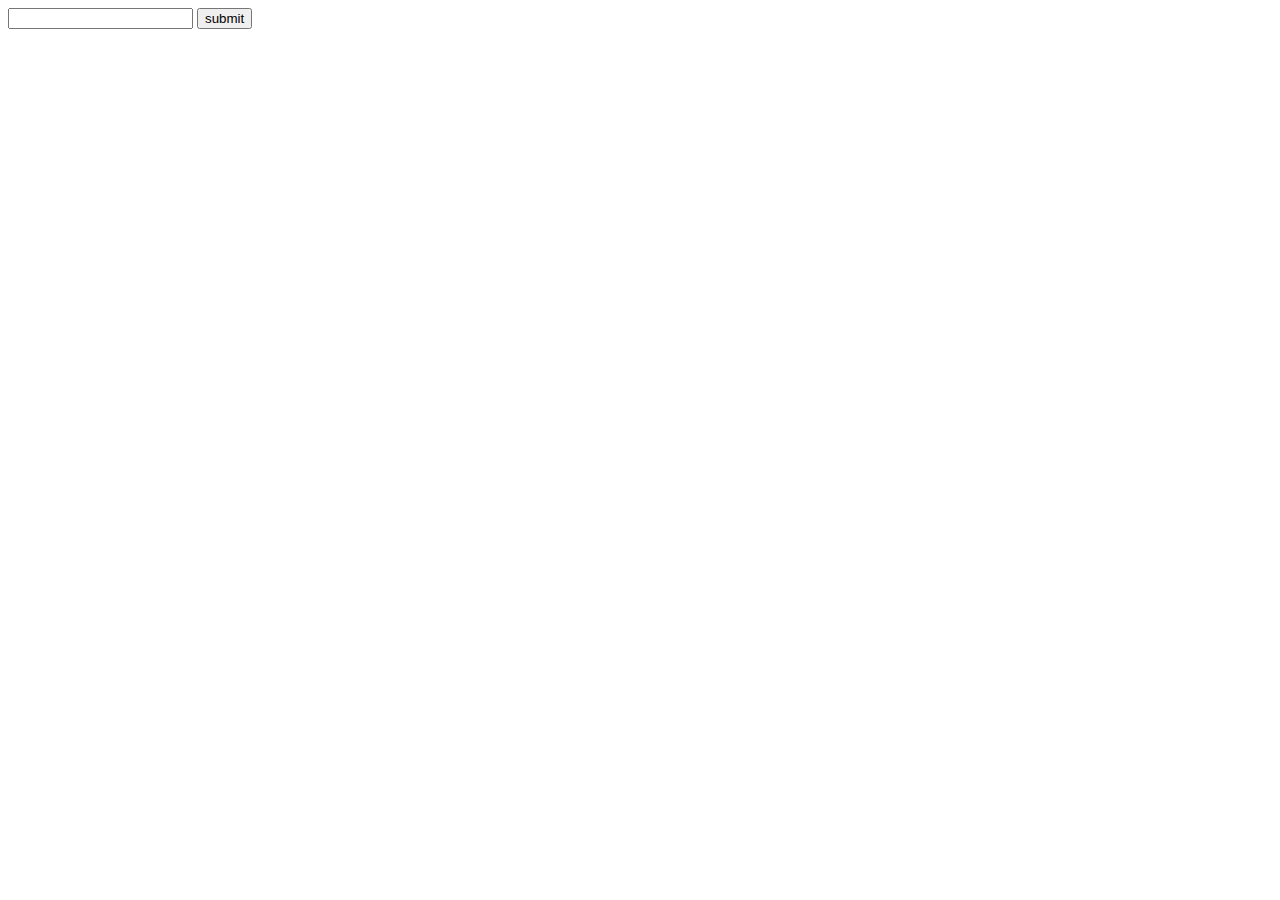
<file: form.html>
<!DOCTYPE html>
<html lang="en">

<head>
    <meta charset="UTF-8">
    <meta name="viewport" content="width=device-width, initial-scale=1.0">
    <title>Password</title>
</head>

<body>
    <input type="text" name="pwd" id="input"> <button onclick="submitBtn()">submit</button>
    <p id="text"></p>
    <script src="form.js"></script>
</body>

</html>
</file>
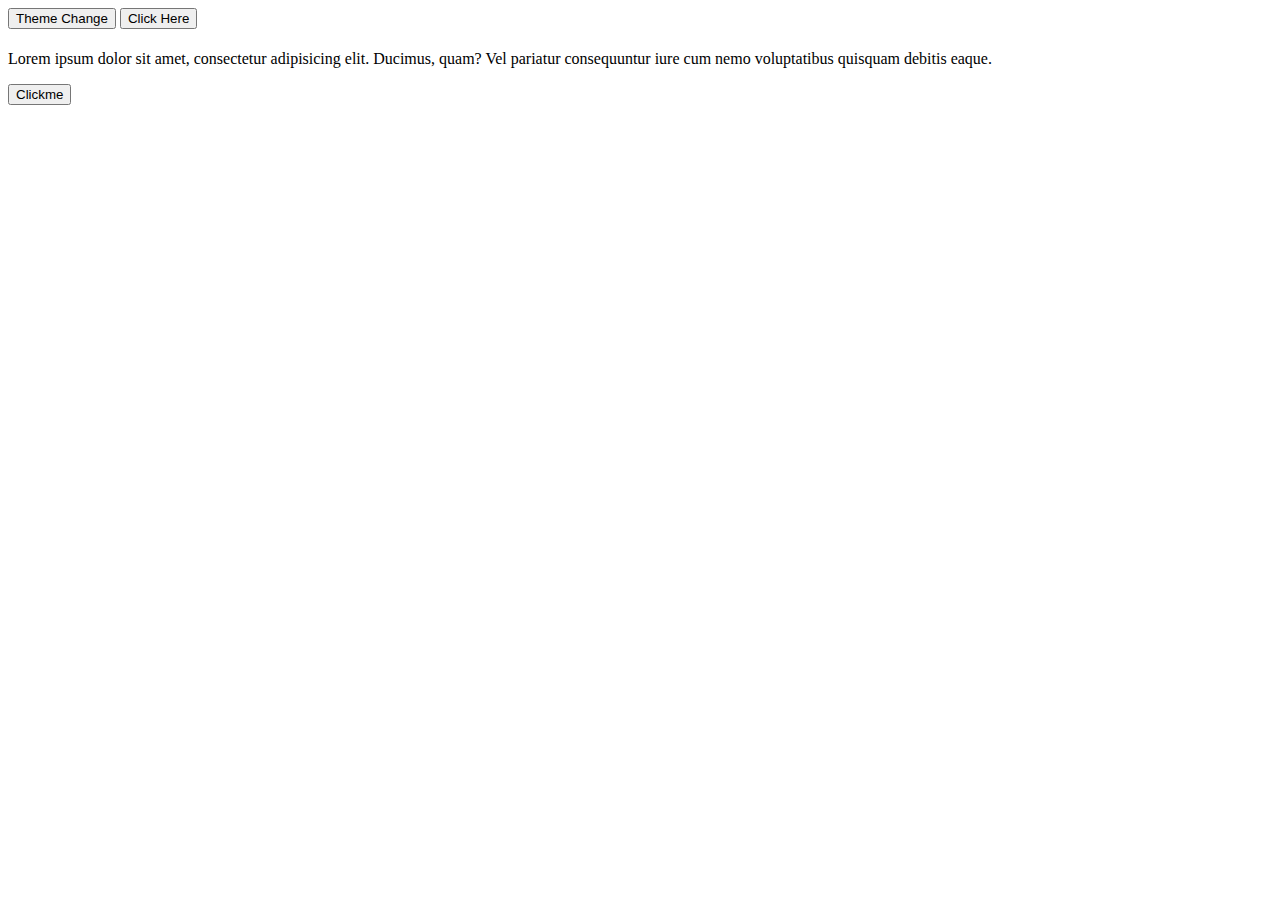
<file: index2.html>
<!DOCTYPE html>
<html lang="en">

<head>
    <meta charset="UTF-8">
    <meta name="viewport" content="width=device-width, initial-scale=1.0">
    <title> </title>
</head>

<body id="clickMe">
    <button onclick="myclick()">Theme Change</button>
    <button onclick="button()">Click Here</button>
    <h1 id="heading"></h1>
    <p>Lorem ipsum dolor sit amet, consectetur adipisicing elit. Ducimus, quam? Vel pariatur consequuntur iure cum nemo voluptatibus quisquam debitis eaque.</p>

    <button onclick="clickMe()">Clickme</button>
    <script src="/script.js"></script>
</body>

</html>
</file>
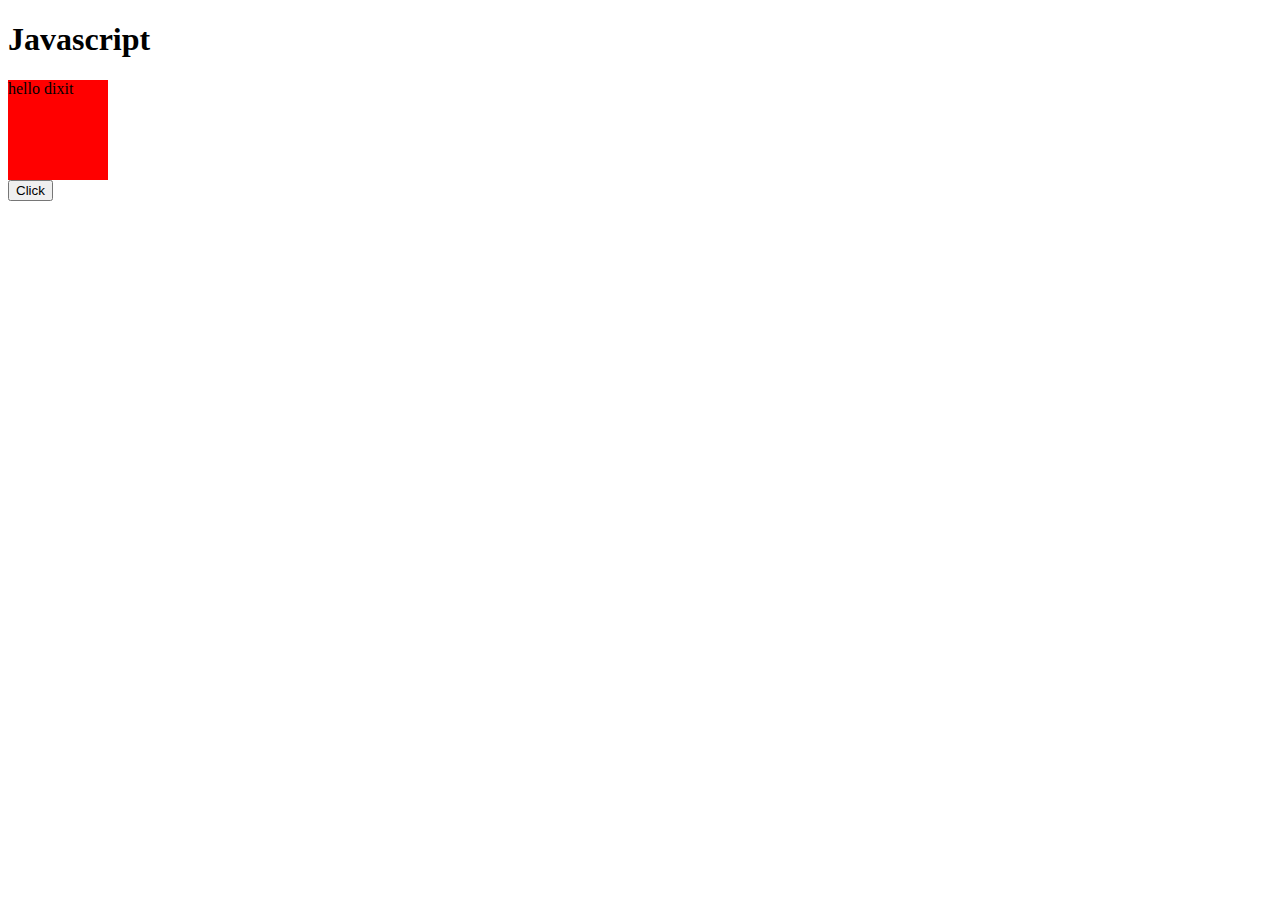
<file: js.html>
<!DOCTYPE html>
<html lang="en">

<head>
    <meta charset="UTF-8">
    <meta name="viewport" content="width=device-width, initial-scale=1.0">
    <title>Document</title>
    <style>
        .box {
            width: 100px;
            height: 100px;
            background-color: red;
            position: relative;
            left: 0;
            top: 0;
            /* rotate: 300deg; */
            transition: .5s;
        }
        
        #wrapperr {
            display: grid;
            grid-template-columns: 1fr 1fr 1fr;
            gap: 20px;
        }
        
        #wrapperr .student {
            box-shadow: 0 3px 10px rgb(224, 224, 224);
            padding: 15px;
        }
    </style>
</head>

<body>
    <h1>Javascript</h1>

    <div id="box" class="box">box</div>
    <button onclick="Change()">Click</button>


    <div id="wrapperr"></div>



    <script>
        // + - * / ** % ++ --   ==> arithmatic operator


        let num1 = '243'
        let num2 = 23


        // console.log(10 ** 3)

        // console.log(4 % 2)

        // num1++ // num1 = num1 + 1
        // console.log(num1)



        //assignment operators -->  = += -+ *= /=

        // num1 += 10 //num1 = num1 + 10

        // console.log(num1)


        // conditoinal operator  ---> == === >= <= < >

        // console.log(num1 === 243)



        // data types --> string , number , objects (array,object,date function),boolean ,bigint, symbol

        let login = true


        function Hello(name) {
            return 'hello ' + name
        }

        function Add(num1, num2) {
            let c = num1 + num2
            return c

        }



        console.log(Hello('jatin'))

        box.innerHTML = Hello('dixit')




        function Change() {
            box.style.left = '300px'
            box.style.rotate = '40deg'
        }
        let Greeting = name => 'hello ' + name
        console.log(Greeting('magan'))
        let person1 = {
            name: 'jatin',
            age: 20,
            skill: 'mern stack developer'
        }

        let person2 = {
            name: 'dixit',
            age: 22,
            skill: 'front end developer'
        }
        let intro = 'hello my name is ' + person1.name + ' and i am a ' + person1.skill

        console.log(intro)



        let students = [{
            name: 'jatin',
            age: 20,
            skill: 'mern stack developer',
            img: '[data-uri]'
        }, {
            name: 'dixit',
            age: 22,
            skill: 'front end developer',
            img: '[data-uri]'
        }, {
            name: 'jatin',
            age: 20,
            skill: 'mern stack developer',
            img: '[data-uri]'
        }, {
            name: 'dixit',
            age: 22,
            skill: 'front end developer',
            img: '[data-uri]'
        }, {
            name: 'jatin',
            age: 20,
            skill: 'mern stack developer',
            img: '[data-uri]'
        }, {
            name: 'dixit',
            age: 22,
            skill: 'front end developer',
            img: '[data-uri]'
        }, {
            name: 'jatin',
            age: 20,
            skill: 'mern stack developer',
            img: '[data-uri]'
        }, {
            name: 'dixit',
            age: 22,
            skill: 'front end developer',
            img: '[data-uri]'
        }, {
            name: 'jatin',
            age: 20,
            skill: 'mern stack developer',
            img: '[data-uri]'
        }, {
            name: 'dixit',
            age: 22,
            skill: 'front end developer',
            img: '[data-uri]'
        }, {
            name: 'jatin',
            age: 20,
            skill: 'mern stack developer',
            img: '[data-uri]'
        }, {
            name: 'dixit',
            age: 22,
            skill: 'front end developer',
            img: '[data-uri]'
        }, ]


        // for (let x = 0; x < students.length; x++) {
        //     console.log(students[x].name)
        // }


        wrapperr.innerHtml = students.map((x) => {
            return `
    <div class="student">

        <img src='${x.img}'>
        <h2>${x.name}</h2>
        <h3>${x.skill}</h3>
        <button>Hire</button>
    </div>`
        }).join('')
    </script>


</body>

</html>
</file>
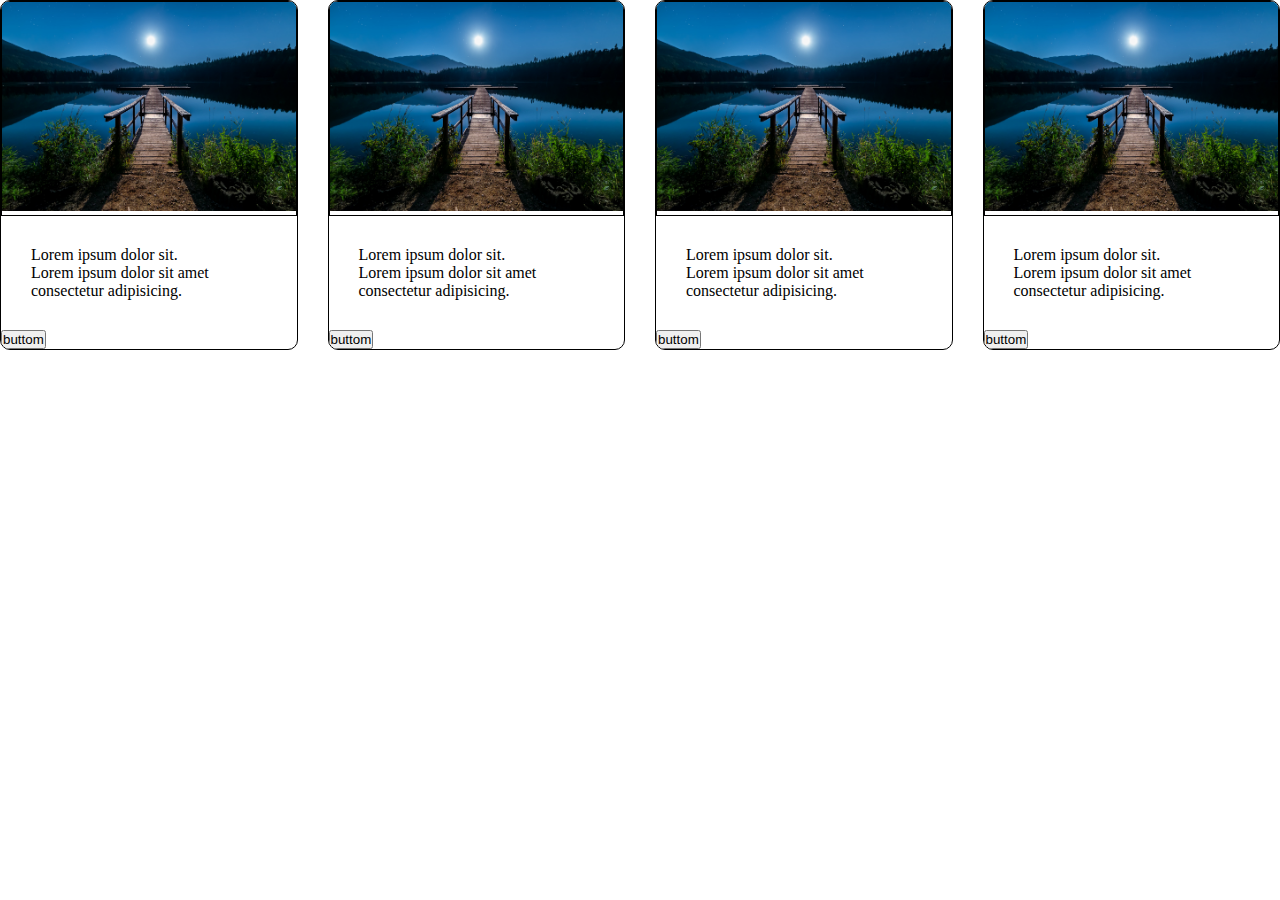
<file: scale.html>
<!DOCTYPE html>
<html lang="en">

<head>
    <meta charset="UTF-8">
    <meta name="viewport" content="width=device-width, initial-scale=1.0">
    <link rel="stylesheet" href="style3.css">
    <title>Document</title>
</head>

<body>
    <div class="boxes">
        <div class="scale">
            <div class="img">
                <img src="/pexels-james-wheeler-414612.jpg" alt="">
            </div>
            <div class="text">
                <p>Lorem ipsum dolor sit.</p>
                <p>Lorem ipsum dolor sit amet consectetur adipisicing.</p>
            </div>
            <button>buttom
                
            </button>
        </div>
        <div class="scale">
            <div class="img">
                <img src="/pexels-james-wheeler-414612.jpg" alt="">
            </div>
            <div class="text">
                <p>Lorem ipsum dolor sit.</p>
                <p>Lorem ipsum dolor sit amet consectetur adipisicing.</p>
            </div>
            <button>buttom

            </button>
        </div>
        <div class="scale">
            <div class="img">
                <img src="/pexels-james-wheeler-414612.jpg" alt="">
            </div>
            <div class="text">
                <p>Lorem ipsum dolor sit.</p>
                <p>Lorem ipsum dolor sit amet consectetur adipisicing.</p>
            </div>
            <button>buttom

            </button>
        </div>
        <div class="scale">
            <div class="img">
                <img src="/pexels-james-wheeler-414612.jpg" alt="">
            </div>
            <div class="text">
                <p>Lorem ipsum dolor sit.</p>
                <p>Lorem ipsum dolor sit amet consectetur adipisicing.</p>
            </div>
            <button>buttom

            </button>
        </div>
    </div>
</body>

</html>
</file>
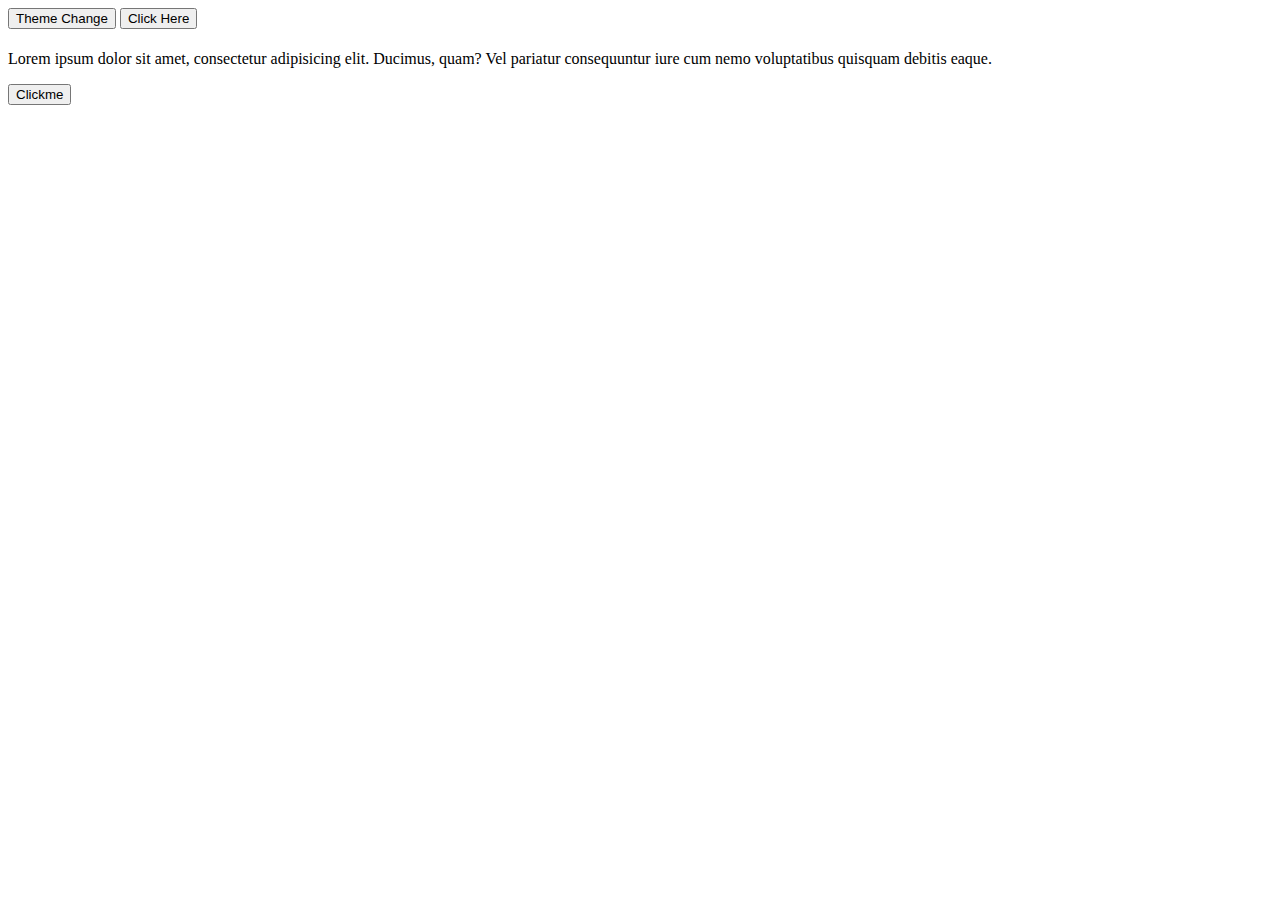
<file: theme.html>
<!DOCTYPE html>
<html lang="en">

<head>
    <meta charset="UTF-8">
    <meta name="viewport" content="width=device-width, initial-scale=1.0">
    <title>Theme Change</title>
</head>

<body id="clickMe">
    <button onclick="myclick()">Theme Change</button>
    <button onclick="button()">Click Here</button>
    <h1 id="heading"></h1>
    <p>Lorem ipsum dolor sit amet, consectetur adipisicing elit. Ducimus, quam? Vel pariatur consequuntur iure cum nemo voluptatibus quisquam debitis eaque.</p>

    <button onclick="clickMe()">Clickme</button>
    <script src="/theme.js"></script>
</body>

</html>
</file>
<file: style3.css>
* {
    margin: 0;
    padding: 0;
    box-sizing: border-box;
}

.img {
    border: 1px solid black;
    overflow: hidden;
}

.img img {
    width: 100%;
    transition: 0.9s;
}

.boxes {
    display: grid;
    grid-template-columns: repeat(4, auto);
    gap: 30px;
}

.scale {
    border-radius: 10px;
    border: 1px solid black;
    overflow: hidden;
}

.text {
    padding: 30px;
}

.img img:hover {
    scale: 1.2;
}
</file>
